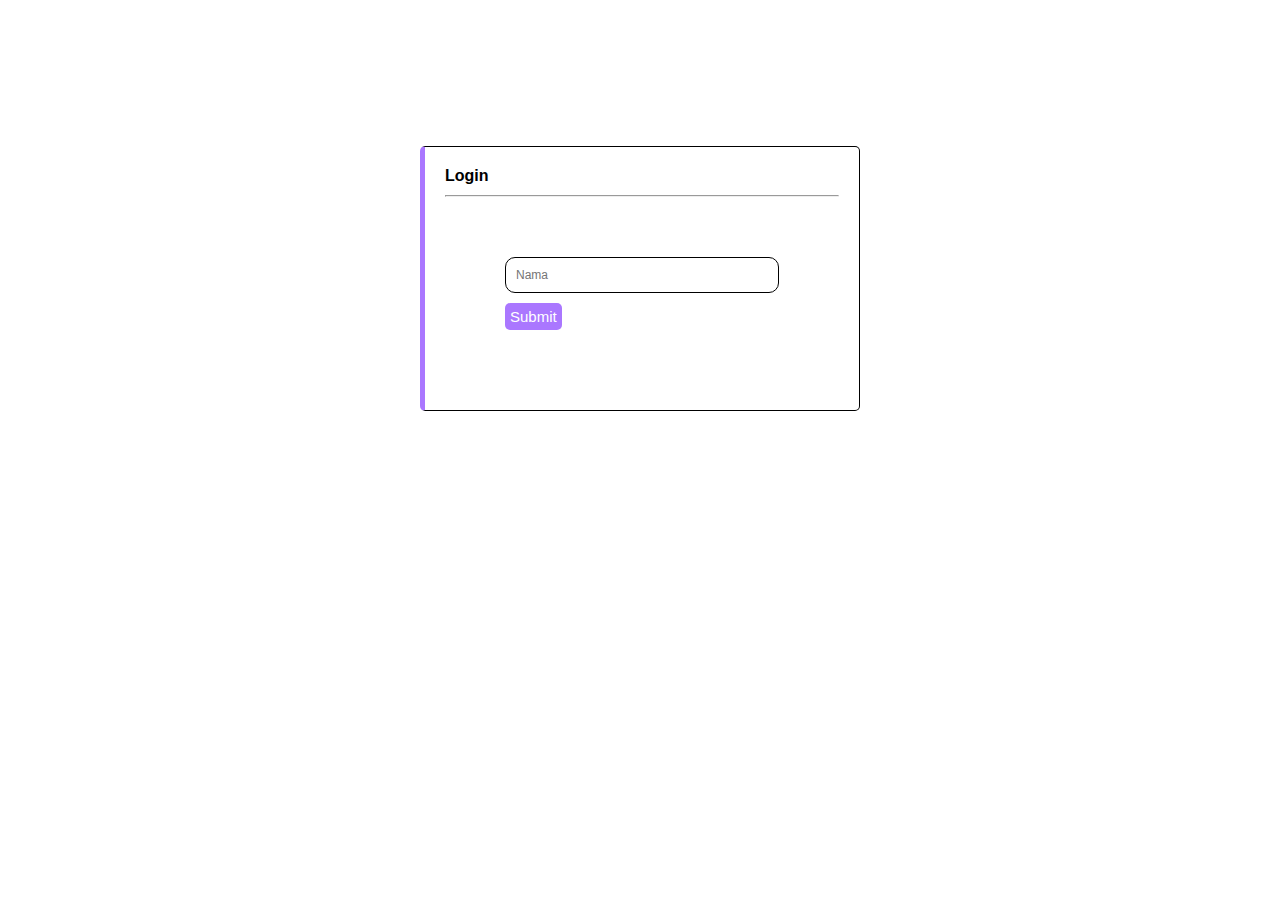
<file: index.html>
<!DOCTYPE html>
<html lang="en">

<head>
    <meta charset="UTF-8">
    <meta name="viewport" content="width=device-width, initial-scale=1.0">
    <title>Login</title>
    <link rel="stylesheet" href="style.css">
</head>

<body>

    <div class="content-center">
        <div class="container" style="width: 50%; padding: 100px;">
            <div class="card">
                <h4 style="margin-bottom: 10px;">Login</h4>
                <hr>
                <div class="card-body" style="padding: 60px;">
                    <form action="home.html">
                        <div>
                            <input type="text" name="" id="name" required placeholder="Nama" class="form-control">
                        </div>
                        <div>
                            <input type="submit" class="btn btn-violet">
                        </div>
                    </form>
                </div>
            </div>

        </div>
    </div>
</body>

</html>
</file>
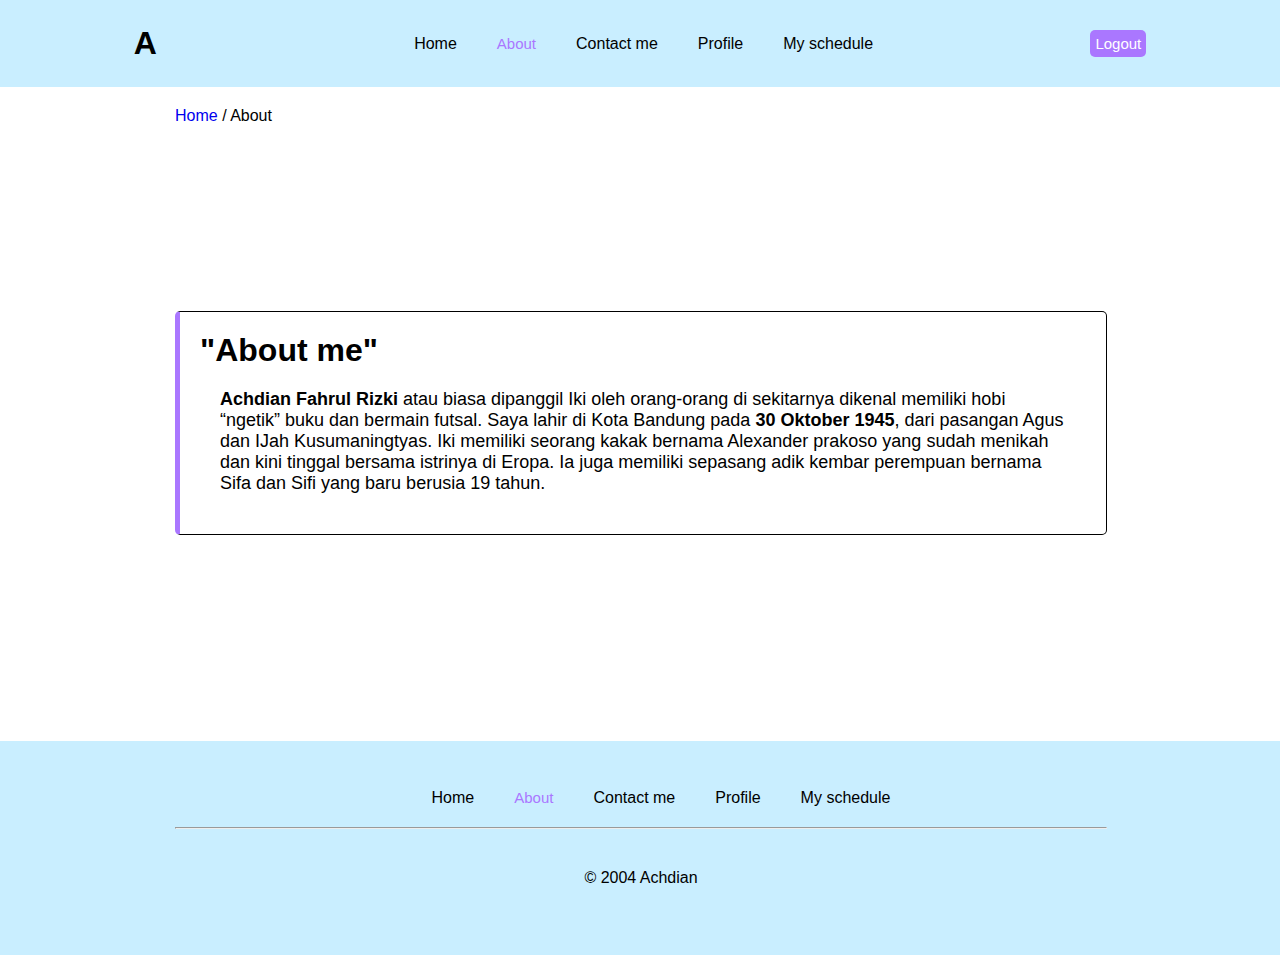
<file: about.html>
<!DOCTYPE html>
<html lang="en">

<head>
    <meta charset="UTF-8">
    <meta name="viewport" content="width=device-width, initial-scale=1.0">
    <title>About</title>
    <link rel="stylesheet" href="style.css">
    <style>
        /* internal style */
        p {
            padding: 20px;
        }

        li {
            list-style: none;
        }

        a {
            text-decoration: none;
        }
    </style>
</head>

<body>
    <!-- start navbar -->
    <nav class="navbar">
        <div class="navbar-collaps">
            <div class="navbar-brand">
                <h1><a href="home.html">A</a></h1>
            </div>

            <div class="menu">
                <ul>
                    <li class="menu-item"><a href="home.html">Home</a></li>
                    <li class="menu-item"><a href="about.html" id="active">About</a></li>
                    <li class="menu-item"><a href="contact.html">Contact me</a></li>
                    <li class="menu-item"><a href="profile.html">Profile</a></li>
                    <li class="menu-item"><a href="schedule.html">My schedule</a></li>
                </ul>
            </div>

            <div class="logout">
                <a href="index.html" class="btn btn-violet">Logout</a>
            </div>
        </div>
    </nav>
    <!-- end navbar -->

    <main class="container">
        <div class="breadcumb">
            <a href="home.html">Home</a> / About
        </div>

        <div class="content-center">
            <div class="card">
                <div class="card-body">
                    <h1>"About me"</h1>
                    <p style="font-size: large;">
                        <strong>Achdian Fahrul Rizki</strong> atau biasa dipanggil Iki oleh orang-orang di sekitarnya
                        dikenal
                        memiliki
                        hobi <q>ngetik</q>
                        buku dan bermain futsal. Saya lahir di Kota Bandung pada <strong>30 Oktober 1945</strong>, dari
                        pasangan
                        Agus
                        dan IJah
                        Kusumaningtyas. Iki memiliki seorang kakak bernama Alexander prakoso yang sudah menikah dan kini
                        tinggal
                        bersama
                        istrinya di Eropa. Ia juga memiliki sepasang adik kembar perempuan bernama Sifa dan Sifi yang
                        baru berusia
                        19
                        tahun.
                    </p>

                </div>
            </div>
        </div>
    </main>
    <div class="footer">
        <div class="container">
            <ul>
                <li class="menu-item"><a href="home.html">Home</a></li>
                <li class="menu-item"><a href="about.html" id="active">About</a></li>
                <li class="menu-item"><a href="contact.html">Contact me</a></li>
                <li class="menu-item"><a href="profile.html">Profile</a></li>
                <li class="menu-item"><a href="schedule.html">My schedule</a></li>
            </ul>
            <hr>
            <p class="footer-text">© 2004 Achdian</p>
        </div>
    </div>
</body>

</html>
</file>
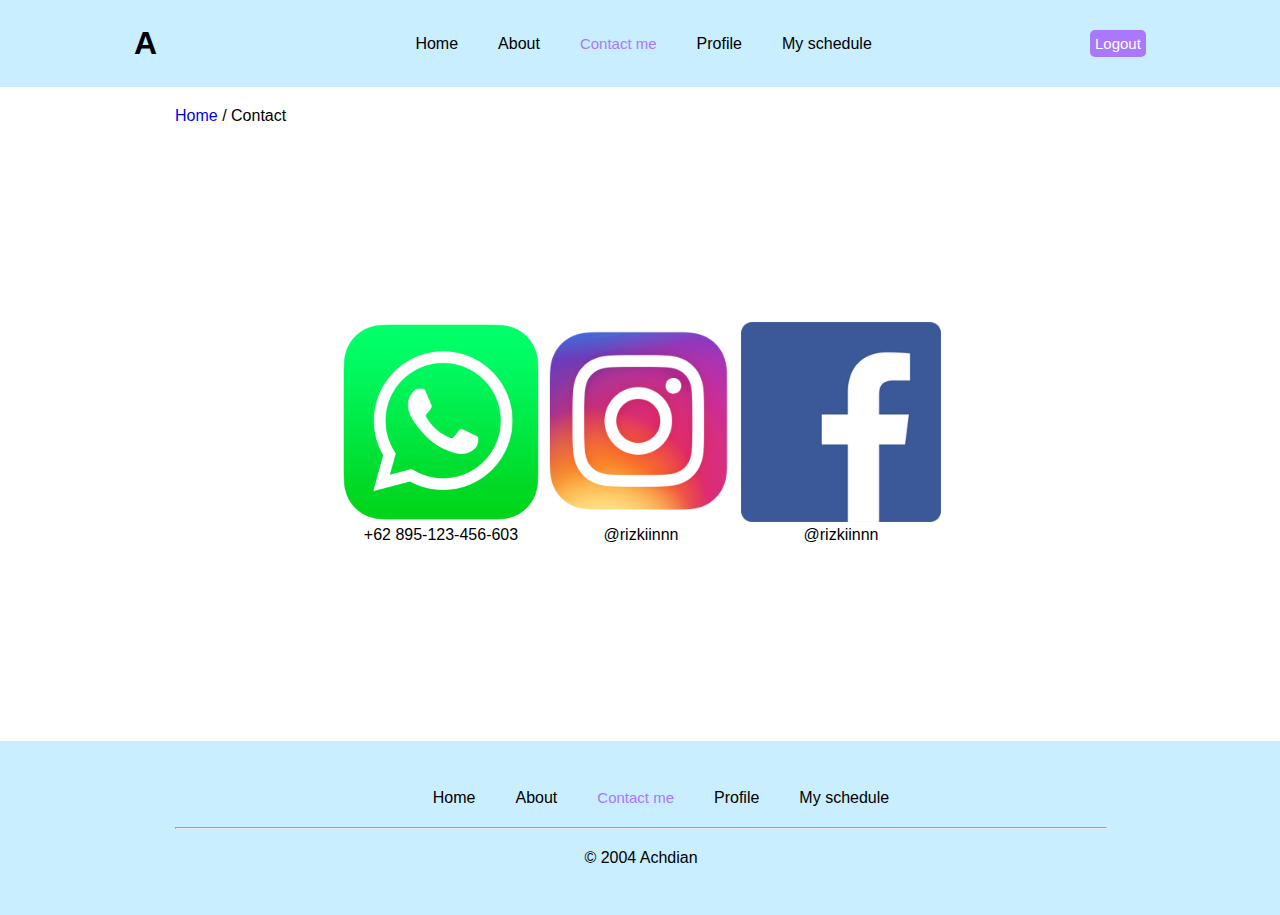
<file: contact.html>
<!DOCTYPE html>
<html lang="en">

<head>
    <meta charset="UTF-8">
    <meta name="viewport" content="width=device-width, initial-scale=1.0">
    <title>Contact me</title>
    <link rel="stylesheet" href="style.css">

    <style>
        a {
            text-decoration: none;
        }

        p {
            text-align: center;
        }
    </style>
</head>

<body>

    <!-- start navbar -->
    <nav class="navbar">
        <div class="navbar-collaps">
            <div class="navbar-brand">
                <h1><a href="home.html">A</a></h1>
            </div>

            <div class="menu">
                <ul>
                    <li class="menu-item"><a href="home.html">Home</a></li>
                    <li class="menu-item"><a href="about.html">About</a></li>
                    <li class="menu-item"><a href="contact.html" id="active">Contact me</a></li>
                    <li class="menu-item"><a href="profile.html">Profile</a></li>
                    <li class="menu-item"><a href="schedule.html">My schedule</a></li>
                </ul>
            </div>

            <div class="logout">
                <a href="index.html" class="btn btn-violet">Logout</a>
            </div>
        </div>
    </nav>
    <!-- end navbar -->

    <main class="container">
        <div class="breadcumb">
            <a href="home.html">Home</a> / Contact
        </div>

        <div class="content-center">
            <div class="contact">
                <div>
                    <img src="whatsapp.png" alt="">
                    <p>+62 895-123-456-603</p>
                </div>
                <div>
                    <img src="instagram.png" alt="">
                    <p>@rizkiinnn</p>
                </div>

                <div>
                    <img src="facebook.png" alt="">
                    <p>@rizkiinnn</p>
                </div>
            </div>
        </div>
    </main>
    <div class="footer">
        <div class="container">
            <ul>
                <li class="menu-item"><a href="home.html">Home</a></li>
                <li class="menu-item"><a href="about.html">About</a></li>
                <li class="menu-item"><a href="contact.html" id="active">Contact me</a></li>
                <li class="menu-item"><a href="profile.html">Profile</a></li>
                <li class="menu-item"><a href="schedule.html">My schedule</a></li>
            </ul>
            <hr>
            <p class="footer-text">© 2004 Achdian</p>
        </div>
    </div>
</body>

</html>
</file>
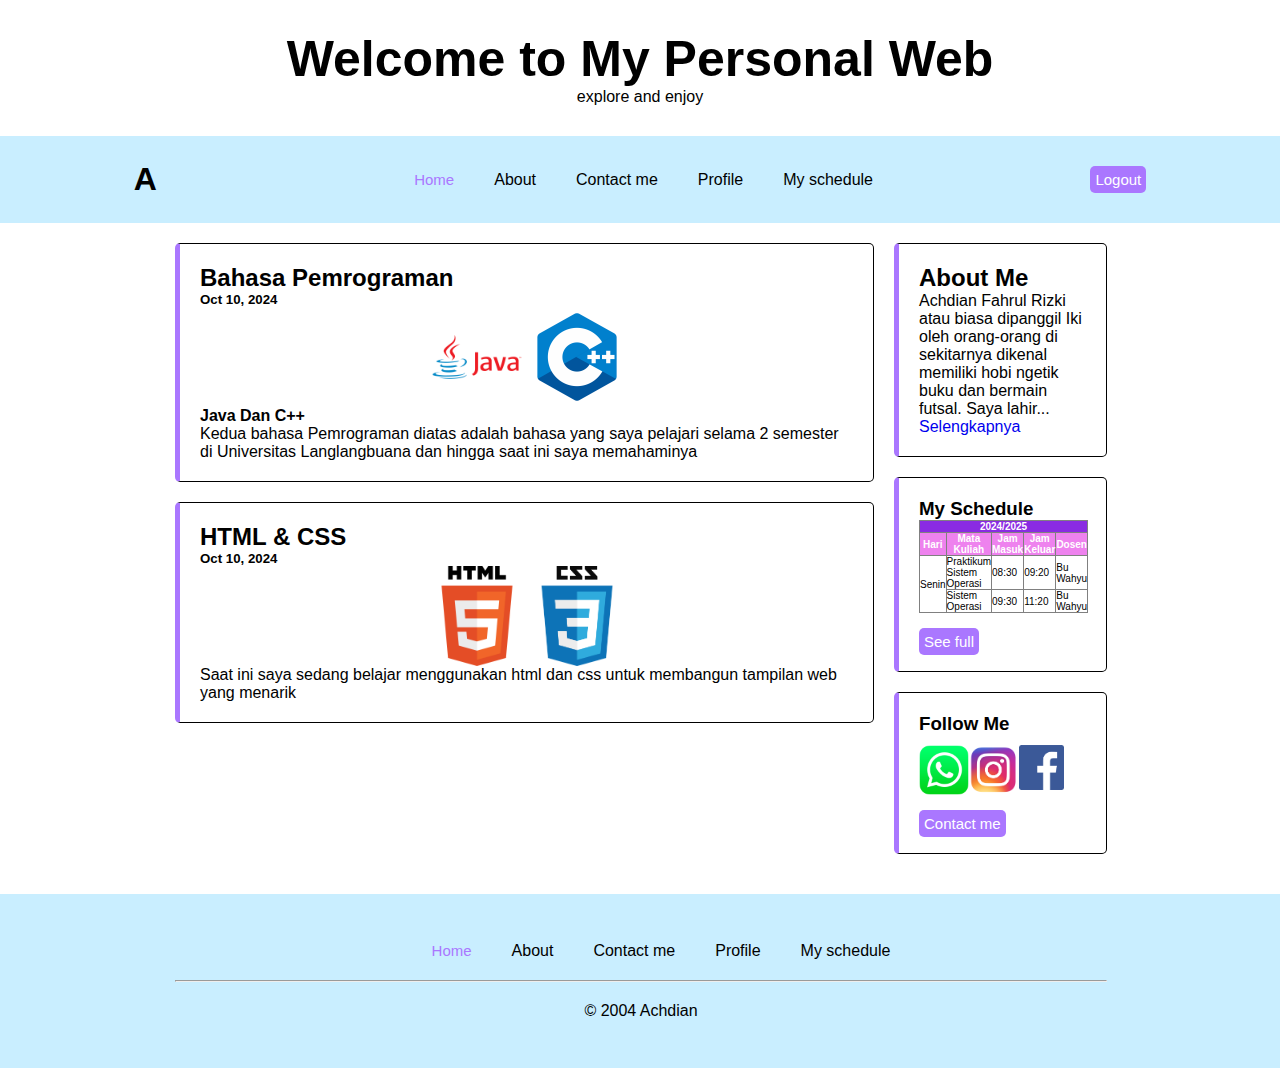
<file: home.html>
<!DOCTYPE html>
<html lang="en">

<head>
    <meta charset="UTF-8">
    <meta name="viewport" content="width=device-width, initial-scale=1.0">
    <title>Home</title>
    <link rel="stylesheet" href="style.css">
    <style>
        a {
            text-decoration: none;
        }

        table {
            caption-side: bottom;
            border-collapse: collapse;
            width: 100%;
            height: 100%;
        }
    </style>
</head>

<body>
    <div class="header">
        <h1>Welcome to My Personal Web</h1>
        <p>explore and enjoy</p>
    </div>


    <!-- start navbar -->
    <nav class="navbar">
        <div class="navbar-collaps">
            <div class="navbar-brand">
                <h1><a href="home.html">A</a></h1>
            </div>

            <div class="menu">
                <ul>
                    <li class="menu-item"><a href="home.html" id="active">Home</a></li>
                    <li class="menu-item"><a href="about.html">About</a></li>
                    <li class="menu-item"><a href="contact.html">Contact me</a></li>
                    <li class="menu-item"><a href="profile.html">Profile</a></li>
                    <li class="menu-item"><a href="schedule.html">My schedule</a></li>
                </ul>
            </div>

            <div class="logout">
                <a href="index.html" class="btn btn-violet">Logout</a>
            </div>
        </div>
    </nav>
    <!-- end navbar -->

    <main class="container">
        <div class="row">
            <div class="leftcolumn">
                <div class="card">
                    <h2>Bahasa Pemrograman</h2>
                    <h5>Oct 10, 2024</h5>
                    <div class="bhs">
                        <img src="java.png" alt="">
                        <img src="c++.png" alt="">
                    </div>
                    <p><strong>Java Dan C++</strong></p>
                    <p>Kedua bahasa Pemrograman diatas adalah bahasa yang saya pelajari selama 2 semester di Universitas
                        Langlangbuana dan hingga saat ini saya memahaminya</p>
                </div>
                <div class="card">
                    <h2>HTML & CSS</h2>
                    <h5>Oct 10, 2024</h5>
                    <div class="bhs">
                        <img src="html.png" alt="">
                        <img src="css.png" alt="">
                    </div>
                    <p>Saat ini saya sedang belajar menggunakan html dan css untuk membangun tampilan web yang menarik
                    </p>
                </div>
            </div>
            <div class="rightcolumn">
                <div class="card">
                    <h2>About Me</h2>
                    <p>Achdian Fahrul Rizki atau biasa dipanggil Iki oleh orang-orang di sekitarnya dikenal memiliki
                        hobi ngetik buku dan bermain futsal. Saya lahir... <a href="about.html">Selengkapnya</a></p>
                </div>
                <div class="card">
                    <h3>My Schedule</h3>
                    <table border="1" style="font-size: 10px;">
                        <tr>
                            <th colspan="5" style="background-color: blueviolet; color: white;">2024/2025</th>
                        </tr>
                        <tr style="background-color: violet; color: white;">
                            <th>Hari</th>
                            <th>Mata Kuliah</th>
                            <th>Jam Masuk</th>
                            <th>Jam Keluar</th>
                            <th>Dosen</th>
                        </tr>
                        <tr class="senin">
                            <td rowspan="2">Senin</td>
                            <td>Praktikum Sistem Operasi</td>
                            <td>08:30</td>
                            <td>09:20</td>
                            <td>Bu Wahyu</td>
                        </tr>
                        <tr class="senin">
                            <td>Sistem Operasi</td>
                            <td>09:30</td>
                            <td>11:20</td>
                            <td>Bu Wahyu</td>
                        </tr>
                    </table>
                    <p style="margin-top: 20px;"><a href="schedule.html" class="btn btn-violet">See full</a></p>
                </div>
                <div class="card">
                    <h3>Follow Me</h3>
                    <div class="follow-me">
                        <img src="whatsapp.png" alt="">
                        <img src="instagram.png" alt="">
                        <img src="facebook.png" class="fb" alt="">
                    </div>
                    <p style="margin-top: 20px;"><a href="contact.html" class="btn btn-violet">Contact me</a></p>
                </div>
            </div>
        </div>

    </main>
    <div class="footer">
        <div class="container">
            <ul>
                <li class="menu-item"><a href="home.html" id="active">Home</a></li>
                <li class="menu-item"><a href="about.html">About</a></li>
                <li class="menu-item"><a href="contact.html">Contact me</a></li>
                <li class="menu-item"><a href="profile.html">Profile</a></li>
                <li class="menu-item"><a href="schedule.html">My schedule</a></li>
            </ul>
            <hr>
            <p class="footer-text">© 2004 Achdian</p>
        </div>
    </div>
</body>

</html>
</file>
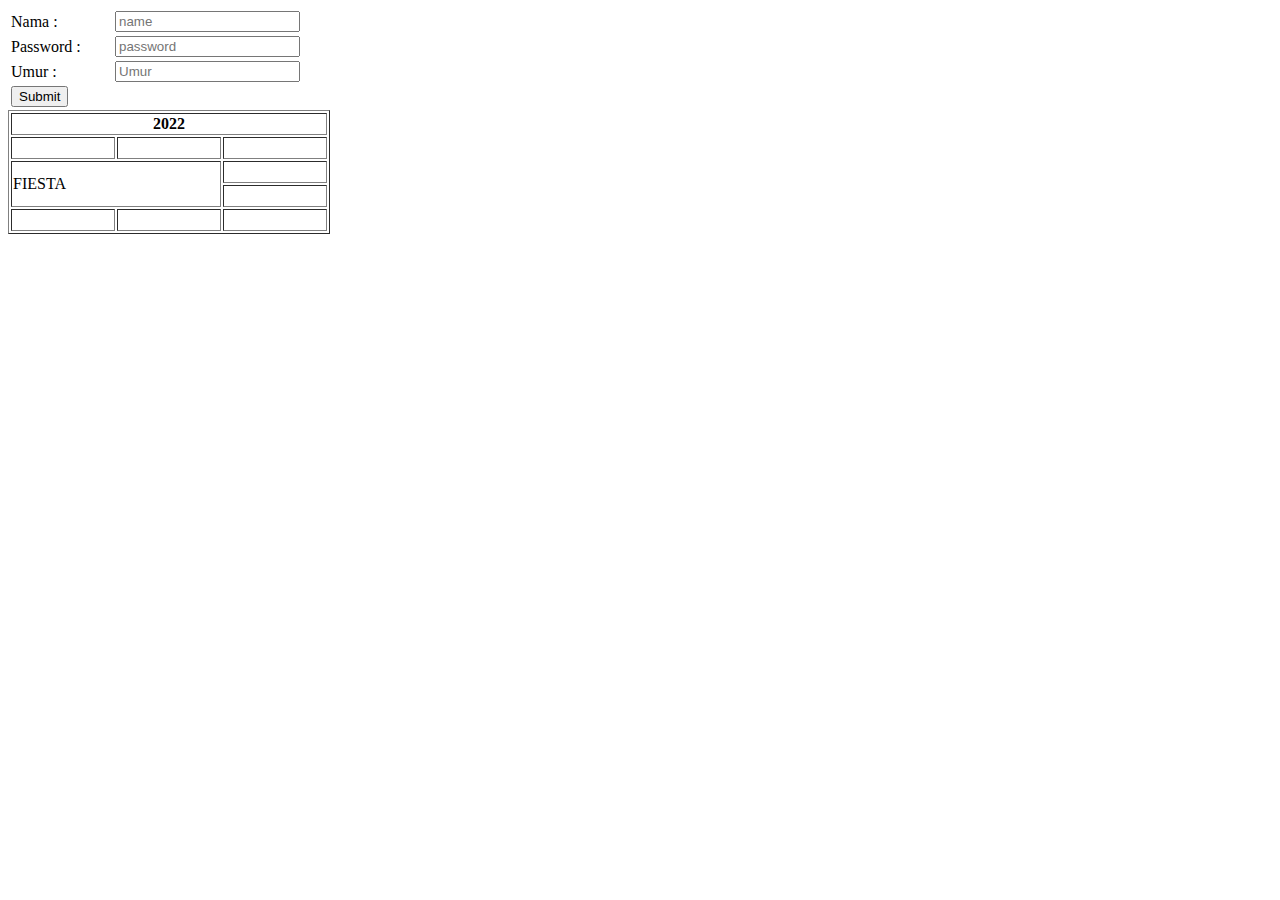
<file: pertemuan_pertama.html>
<!DOCTYPE html>
<html lang="en">

<head>
    <meta charset="UTF-8">
    <meta name="viewport" content="width=device-width, initial-scale=1.0">
    <title>i</title>
    <style>
        th, td{
            width: 100px;
        }
    </style>
</head>

<body>
    <table border="0">
        <!-- <form action=""> -->
            <tr>
                <td>Nama : </td>
                <td><input type="text" name="" id="name" placeholder="name"></td>
            </tr>
            <tr>
                <td>Password : </td>
                <td><input type="text" name="" id="password" placeholder="password"></td>
            </tr>
            <tr>
                <td>Umur : </td>
                <td><input type="text" name="" id="umur" placeholder="Umur"></td>
            </tr>
            <tr>
                <td><input type="submit" name="" id="" onclick="btnSubmit()"></td>
            </tr>
        <!-- </form> -->
    </table>

    <table border="1">
        <tr>
            <th colspan="3">2022</th>
        </tr>
        <tr>
            <td>&nbsp</td>
            <td>&nbsp</td>
            <td>&nbsp</td>
        </tr>
        <tr>
            <td colspan="2" rowspan="2">FIESTA</td>
            <td>&nbsp</td>
        </tr>
        <tr>
            <td>&nbsp</td>
        </tr>
        <tr>
            <td>&nbsp</td>
            <td>&nbsp</td>
            <td>&nbsp</td>
        </tr>
    </table>

    <script src="script.js"></script>
</body>

</html>
</file>
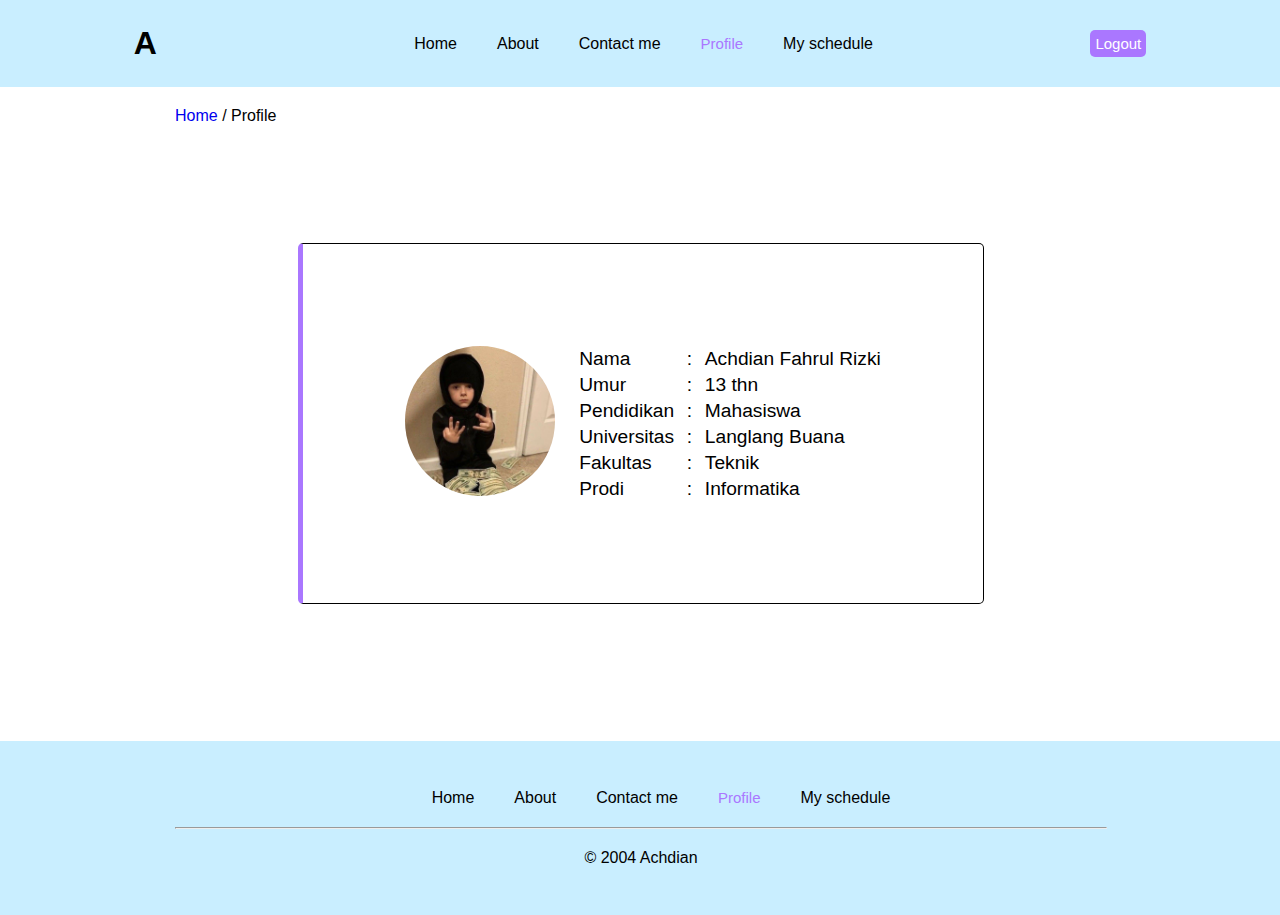
<file: profile.html>
<!DOCTYPE html>
<html lang="en">

<head>
    <meta charset="UTF-8">
    <meta name="viewport" content="width=device-width, initial-scale=1.0">
    <title>Profile</title>
    <link rel="stylesheet" href="style.css">
    <style>
        a {
            text-decoration: none;
        }
    </style>
</head>

<body>
    <!-- start navbar -->
    <nav class="navbar">
        <div class="navbar-collaps">
            <div class="navbar-brand">
                <h1><a href="home.html">A</a></h1>
            </div>

            <div class="menu">
                <ul>
                    <li class="menu-item"><a href="home.html">Home</a></li>
                    <li class="menu-item"><a href="about.html">About</a></li>
                    <li class="menu-item"><a href="contact.html">Contact me</a></li>
                    <li class="menu-item"><a href="profile.html" id="active">Profile</a></li>
                    <li class="menu-item"><a href="schedule.html">My schedule</a></li>
                </ul>
            </div>

            <div class="logout">
                <a href="index.html" class="btn btn-violet">Logout</a>
            </div>
        </div>
    </nav>
    <!-- end navbar -->

    <main class="container">
        <div class="breadcumb">
            <a href="home.html">Home</a> / Profile
        </div>

        <div class="content-center">
            <div class="card" style="padding: 100px;">
                <div class="card-body">
                    <table style="font-size: larger;" border="0">
                        <tr>
                            <th colspan="7" rowspan="7"><img src="pp.jpeg" alt="" width="150" height="auto"
                                    style="border-radius: 100%;"></th>
                            <td colspan="7" rowspan="7" style="width: 20px;">&nbsp;</td>
                        </tr>
                        <tr>
                            <td>Nama</td>
                            <td>&nbsp; : &nbsp;</td>
                            <td>Achdian Fahrul Rizki</td>
                        </tr>
                        <tr>
                            <td>Umur</td>
                            <td>&nbsp; : &nbsp;</td>
                            <td>13 thn</td>
                        </tr>
                        <tr>
                            <td>Pendidikan</td>
                            <td>&nbsp; : &nbsp;</td>
                            <td>Mahasiswa</td>
                        </tr>
                        <tr>
                            <td>Universitas</td>
                            <td>&nbsp; : &nbsp;</td>
                            <td>Langlang Buana</td>
                        </tr>
                        <tr>
                            <td>Fakultas</td>
                            <td>&nbsp; : &nbsp;</td>
                            <td>Teknik</td>
                        </tr>
                        <tr>
                            <td>Prodi</td>
                            <td>&nbsp; : &nbsp;</td>
                            <td>Informatika</td>
                        </tr>
                    </table>
                </div>
            </div>
        </div>
    </main>
    <div class="footer">
        <div class="container">
            <ul>
                <li class="menu-item"><a href="home.html">Home</a></li>
                <li class="menu-item"><a href="about.html">About</a></li>
                <li class="menu-item"><a href="contact.html">Contact me</a></li>
                <li class="menu-item"><a href="profile.html" id="active">Profile</a></li>
                <li class="menu-item"><a href="schedule.html">My schedule</a></li>
            </ul>
            <hr>
            <p class="footer-text">© 2004 Achdian</p>
        </div>
    </div>
    <audio src="Yiruma - River Flows in You - Kalimba Cover.mp3" autoplay></audio>
</body>

</html>
</file>
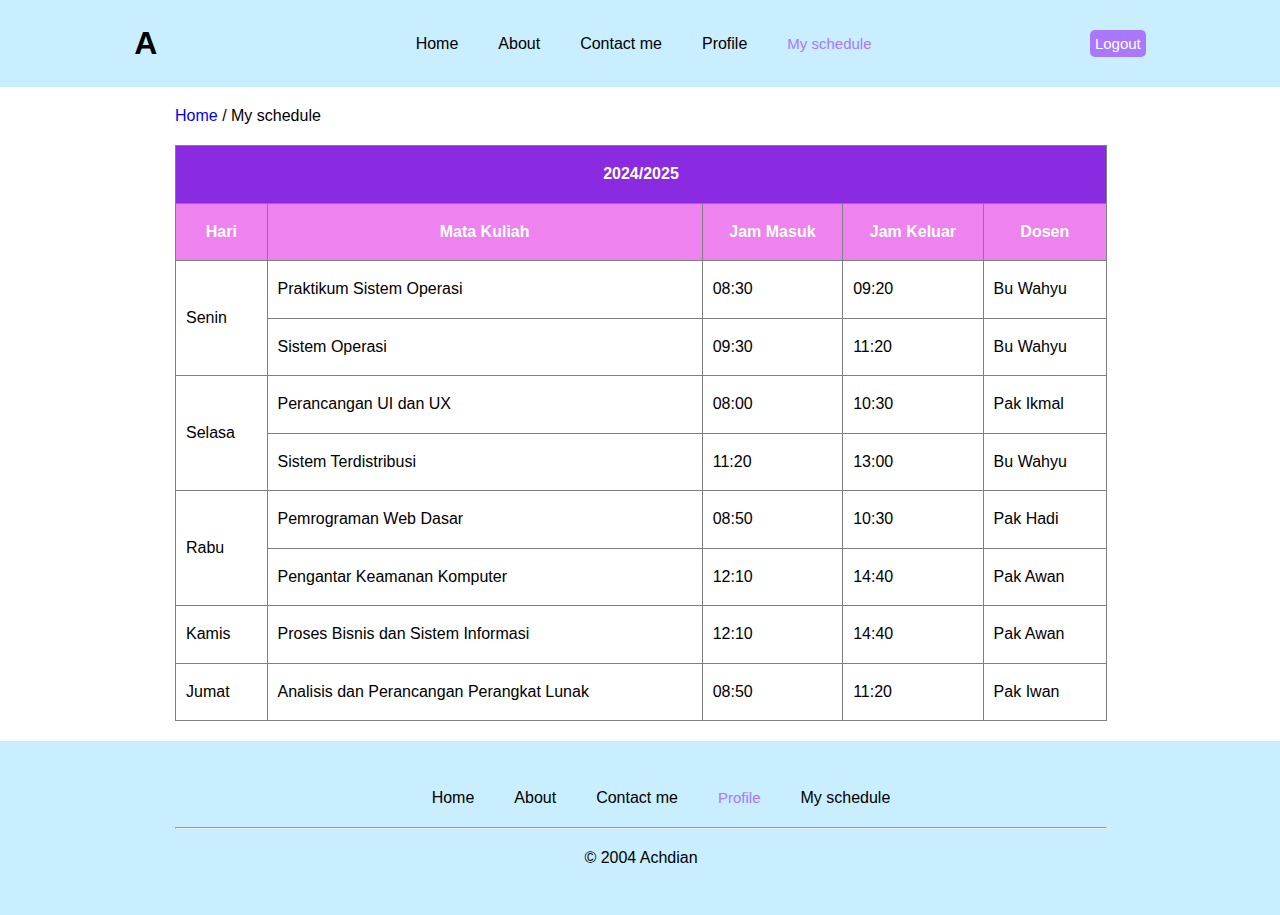
<file: schedule.html>
<!DOCTYPE html>
<html lang="en">

<head>
    <meta charset="UTF-8">
    <meta name="viewport" content="width=device-width, initial-scale=1.0">
    <title>My schedule</title>
    <link rel="stylesheet" href="style.css">
    <style>
        th,
        td {
            padding: 10px;
        }

        a {
            text-decoration: none;
        }

        table {
            caption-side: bottom;
            border-collapse: collapse;
            width: 100%;
            height: 100%;
        }

        .senin:hover,
        .senin:hover~.senin {
            background-color: rgba(255, 255, 0, 0.5);
        }

        .selasa:hover,
        .selasa:hover~.selasa {
            background-color: rgba(0, 255, 255, 0.5);
        }

        .rabu:hover,
        .rabu:hover~.rabu {
            background-color: rgba(255, 0, 255, 0.5);
        }

        .kamis:hover,
        .kamis:hover~.kamis {
            background-color: rgba(255, 165, 0, 0.5);
        }

        .jumat:hover,
        .jumat:hover~.jumat {
            background-color: rgba(0, 255, 0, 0.5);
        }
    </style>
</head>

<body>
    <!-- start navbar -->
    <nav class="navbar">
        <div class="navbar-collaps">
            <div class="navbar-brand">
                <h1><a href="home.html">A</a></h1>
            </div>

            <div class="menu">
                <ul>
                    <li class="menu-item"><a href="home.html">Home</a></li>
                    <li class="menu-item"><a href="about.html">About</a></li>
                    <li class="menu-item"><a href="contact.html">Contact me</a></li>
                    <li class="menu-item"><a href="profile.html">Profile</a></li>
                    <li class="menu-item"><a href="schedule.html" id="active">My schedule</a></li>
                </ul>
            </div>

            <div class="logout">
                <a href="index.html" class="btn btn-violet">Logout</a>
            </div>
        </div>
    </nav>
    <!-- end navbar -->

    <main class="container">


        <div class="breadcumb">
            <a href="home.html">Home</a> / My schedule
        </div>
        <div class="content-center">
            <table border="1">
                <tr>
                    <th colspan="5" style="background-color: blueviolet; color: white;">2024/2025</th>
                </tr>
                <tr style="background-color: violet; color: white;">
                    <th>Hari</th>
                    <th>Mata Kuliah</th>
                    <th>Jam Masuk</th>
                    <th>Jam Keluar</th>
                    <th>Dosen</th>
                </tr>
                <tr class="senin">
                    <td rowspan="2">Senin</td>
                    <td>Praktikum Sistem Operasi</td>
                    <td>08:30</td>
                    <td>09:20</td>
                    <td>Bu Wahyu</td>
                </tr>
                <tr class="senin">
                    <td>Sistem Operasi</td>
                    <td>09:30</td>
                    <td>11:20</td>
                    <td>Bu Wahyu</td>
                </tr>
                <tr class="selasa">
                    <td rowspan="2">Selasa</td>
                    <td>Perancangan UI dan UX</td>
                    <td>08:00</td>
                    <td>10:30</td>
                    <td>Pak Ikmal</td>
                </tr>
                <tr class="selasa">
                    <td>Sistem Terdistribusi</td>
                    <td>11:20</td>
                    <td>13:00</td>
                    <td>Bu Wahyu</td>
                </tr>
                <tr class="rabu">
                    <td rowspan="2">Rabu</td>
                    <td>Pemrograman Web Dasar</td>
                    <td>08:50</td>
                    <td>10:30</td>
                    <td>Pak Hadi</td>
                </tr>
                <tr class="rabu">
                    <td>Pengantar Keamanan Komputer</td>
                    <td>12:10</td>
                    <td>14:40</td>
                    <td>Pak Awan</td>
                </tr>
                <tr class="kamis">
                    <td>Kamis</td>
                    <td>Proses Bisnis dan Sistem Informasi</td>
                    <td>12:10</td>
                    <td>14:40</td>
                    <td>Pak Awan</td>
                </tr>
                <tr class="jumat">
                    <td>Jumat</td>
                    <td>Analisis dan Perancangan Perangkat Lunak</td>
                    <td>08:50</td>
                    <td>11:20</td>
                    <td>Pak Iwan</td>
                </tr>
            </table>
        </div>
    </main>
    <div class="footer">
        <div class="container">
            <ul>
                <li class="menu-item"><a href="home.html">Home</a></li>
                <li class="menu-item"><a href="about.html">About</a></li>
                <li class="menu-item"><a href="contact.html">Contact me</a></li>
                <li class="menu-item"><a href="profile.html" id="active">Profile</a></li>
                <li class="menu-item"><a href="schedule.html">My schedule</a></li>
            </ul>
            <hr>
            <p class="footer-text">© 2004 Achdian</p>
        </div>
    </div>
</body>

</html>
</file>
<file: style.css>
* {
    margin: 0;
    padding: 0;
    box-sizing: border-box;
}

body {
    font-family: -apple-system, BlinkMacSystemFont, "San Francisco", "Helvetica Neue", Helvetica, Arial, sans-serif;
}

/* Container Style */
.container {
    width: 100%;
    padding-right: 13px;
    padding-left: 15px;
    margin-right: auto;
    margin-left: auto;
}

@media (min-width: 576px) {
    .container {
        max-width: 540px;
    }
}

@media (min-width: 768px) {
    .container {
        max-width: 855px;
    }
}

@media (min-width: 992px) {
    .container {
        max-width: 960px;
    }
}

@media (min-width: 1920px) {
    .container {
        max-width: 1400px;
    }
}

.header {
    padding: 30px;
    text-align: center;
    background: white;
}

.header h1 {
    font-size: 50px;
}

.follow-me {
    display: flex;
    justify-content: start;
}

.follow-me img {
    margin-top: 10px;
    object-fit: cover;
    width: 50px;
    height: auto;
}

.follow-me .fb {
    margin-bottom: 5px;
    width: auto;
    height: 45px;
}

.bhs {
    display: flex;
    justify-content: center;
}

.bhs img {
    width: 100px;
    height: auto;
}

.navbar {
    background-color: #C9EEFF;
    padding: 25px;
    margin-bottom: 20px;
    position: sticky;
    top: 0;
}

.navbar-brand a {
    color: black;

}

.navbar-collaps {
    display: flex;
    justify-content: space-around;
    align-items: center;
}

.menu ul {
    display: flex;
    justify-content: center;
    margin: 0;
    padding: 0;
}

#active {
    color: #AA77FF;
    font-size: 15px;
}

.menu-item {
    padding-left: 40px;
    list-style: none;

}

.menu-item a {
    color: black;
    transition: font-size 0.5s;
}

.menu-item a:hover {
    color: #AA77FF;
    font-size: 15px;
}

.logout a {
    justify-content: end;
}

.contact {
    padding: 50px;
    display: flex;
    justify-content: space-around;
    animation-name: spear;
    animation-duration: 4s;
}

.contact img {
    object-fit: cover;
    width: 200px;
    height: 200px;
    aspect-ratio: 3/2;
}

.hero {
    text-align: center;
    padding: 50px;
    margin-top: 110px;
    animation-name: spear;
    animation-duration: 4s;
}

@keyframes spear {
    from {
        opacity: 0;
    }

    to {
        opacity: 100%;
    }
}

.row::after {
    content: "";
    display: table;
    clear: both;
}

.content-center {
    display: flex;
    justify-content: center;
    align-items: center;
    height: 64vh;
}

.card {
    background-color: white;
    padding: 20px;
    margin-bottom: 20px;
    border-radius: 5px;
    border: 0.5px solid #000;
    border-left: 5px solid #AA77FF;
    align-items: center;
}

.card-body {
    align-items: center;
}

.card-img {
    border-radius: 100%;
    width: 100px;
    height: auto;
}

.form-control {
    border-radius: 10px;
    padding: 10px;
    border: 1px solid #000;
    font-size: 12px;
    margin-bottom: 10px;
    width: 100%;
}

.btn {
    padding: 5px;
    border: none;
    font-size: 15px;
    color: white;
    border-radius: 5px;
}

.btn-violet {
    background-color: #AA77FF;
}

.btn-violet:hover {
    color: #b6b4b4;
    background-color: rgb(118, 36, 196);
    cursor: pointer;
}

.breadcumb {
    margin-bottom: 20px;
    font-style: bold;
}

/* Left column */
.leftcolumn {
    float: left;
    width: 75%;
}

/* Right column */
.rightcolumn {
    float: left;
    width: 25%;
    padding-left: 20px;
}

/* Footer */
.footer {
    padding: 48px;
    text-align: center;
    background-color: #C9EEFF;
    margin-top: 20px;
}

.footer ul {
    display: flex;
    justify-content: center;
    margin-bottom: 20px;
}

.footer-text {
    margin-top: 20px;
}

@media screen and (max-width: 875px) {

    .leftcolumn,
    .rightcolumn {
        width: 100%;
        padding: 0;
    }
}

@media screen and (max-width: 400px) {
    .topnav a {
        float: none;
        width: 100%;
    }
}
</file>
